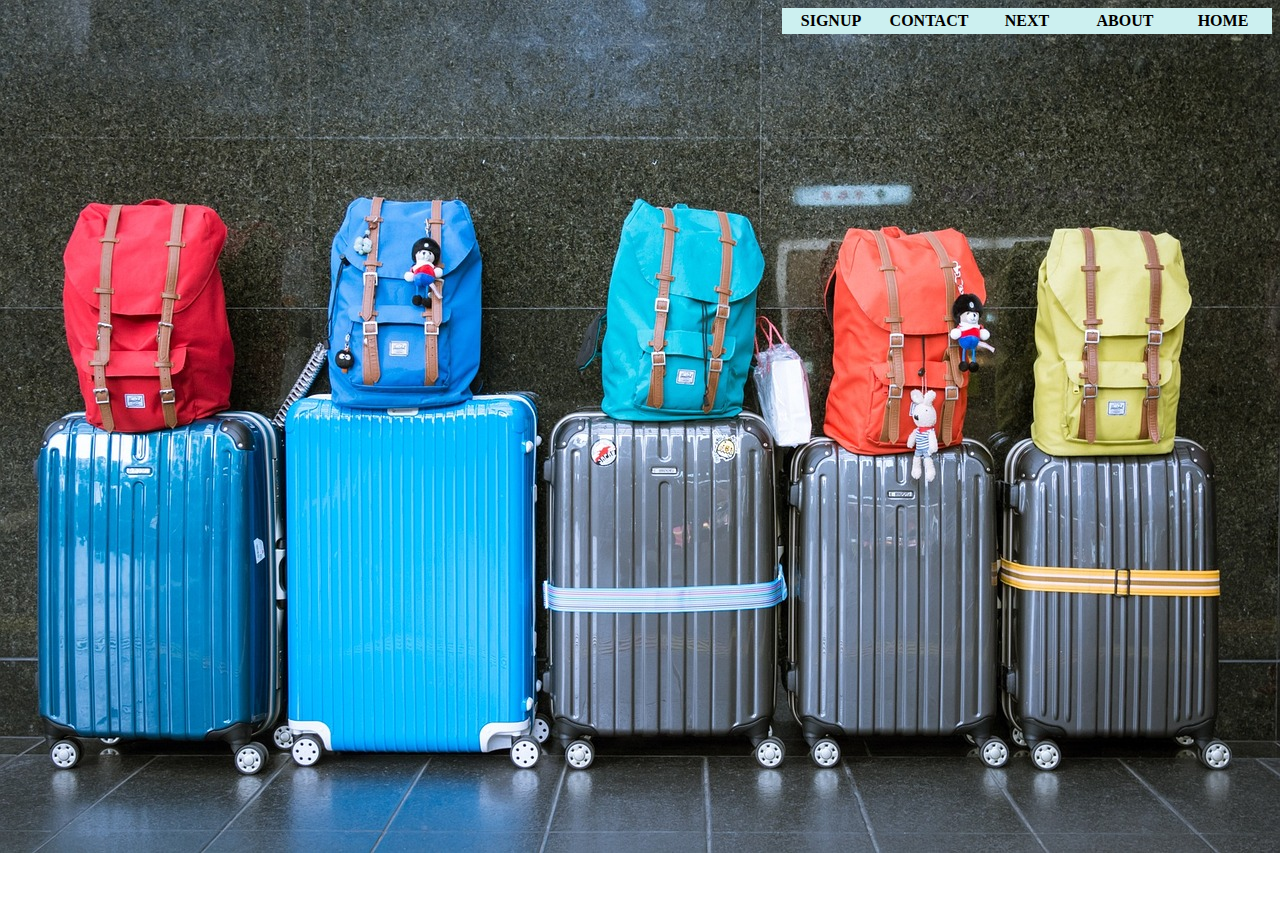
<file: index.html>
<!DOCTYPE html>
<html lang="en">
<head>
    <meta charset="UTF-8">
    <meta http-equiv="X-UA-Compatible" content="IE=edge">
    <meta name="viewport" content="width=device-width, initial-scale=1.0">
    <title>Home Page</title>
    <style type="text/css">
        ul{
            list-style-type: none;
            margin: 0;
            padding: 0;
            overflow: hidden;
        }
        a:link ,a:visited{
            display: block;
            font-weight: bold;
            color: black;
            background-color: rgb(204, 240, 240);
            width: 90px;
            text-align: center;
            padding: 4px;
            text-transform: uppercase;
            text-decoration: none;
        }
        a:hover, a:active{
            background-color: rgb(112, 201, 201);
        }
        li{
            float:right;
        }
    body{
            background-image: url('bgimage2.jpg');
            background-size: cover;
            background-repeat: no-repeat;
        }
    </style>
    
</head>
<body>
    
    
        <ul>
            <li><a href="#">Home</a></li>
            <li><a href="#">About</a></li>
            <li><a href="next.html">next</a></li>
            <li><a href="#">contact</a></li>
            <li><a href="index2.html">signup</a></li>
        </ul>
   
</body>
</html>
</file>
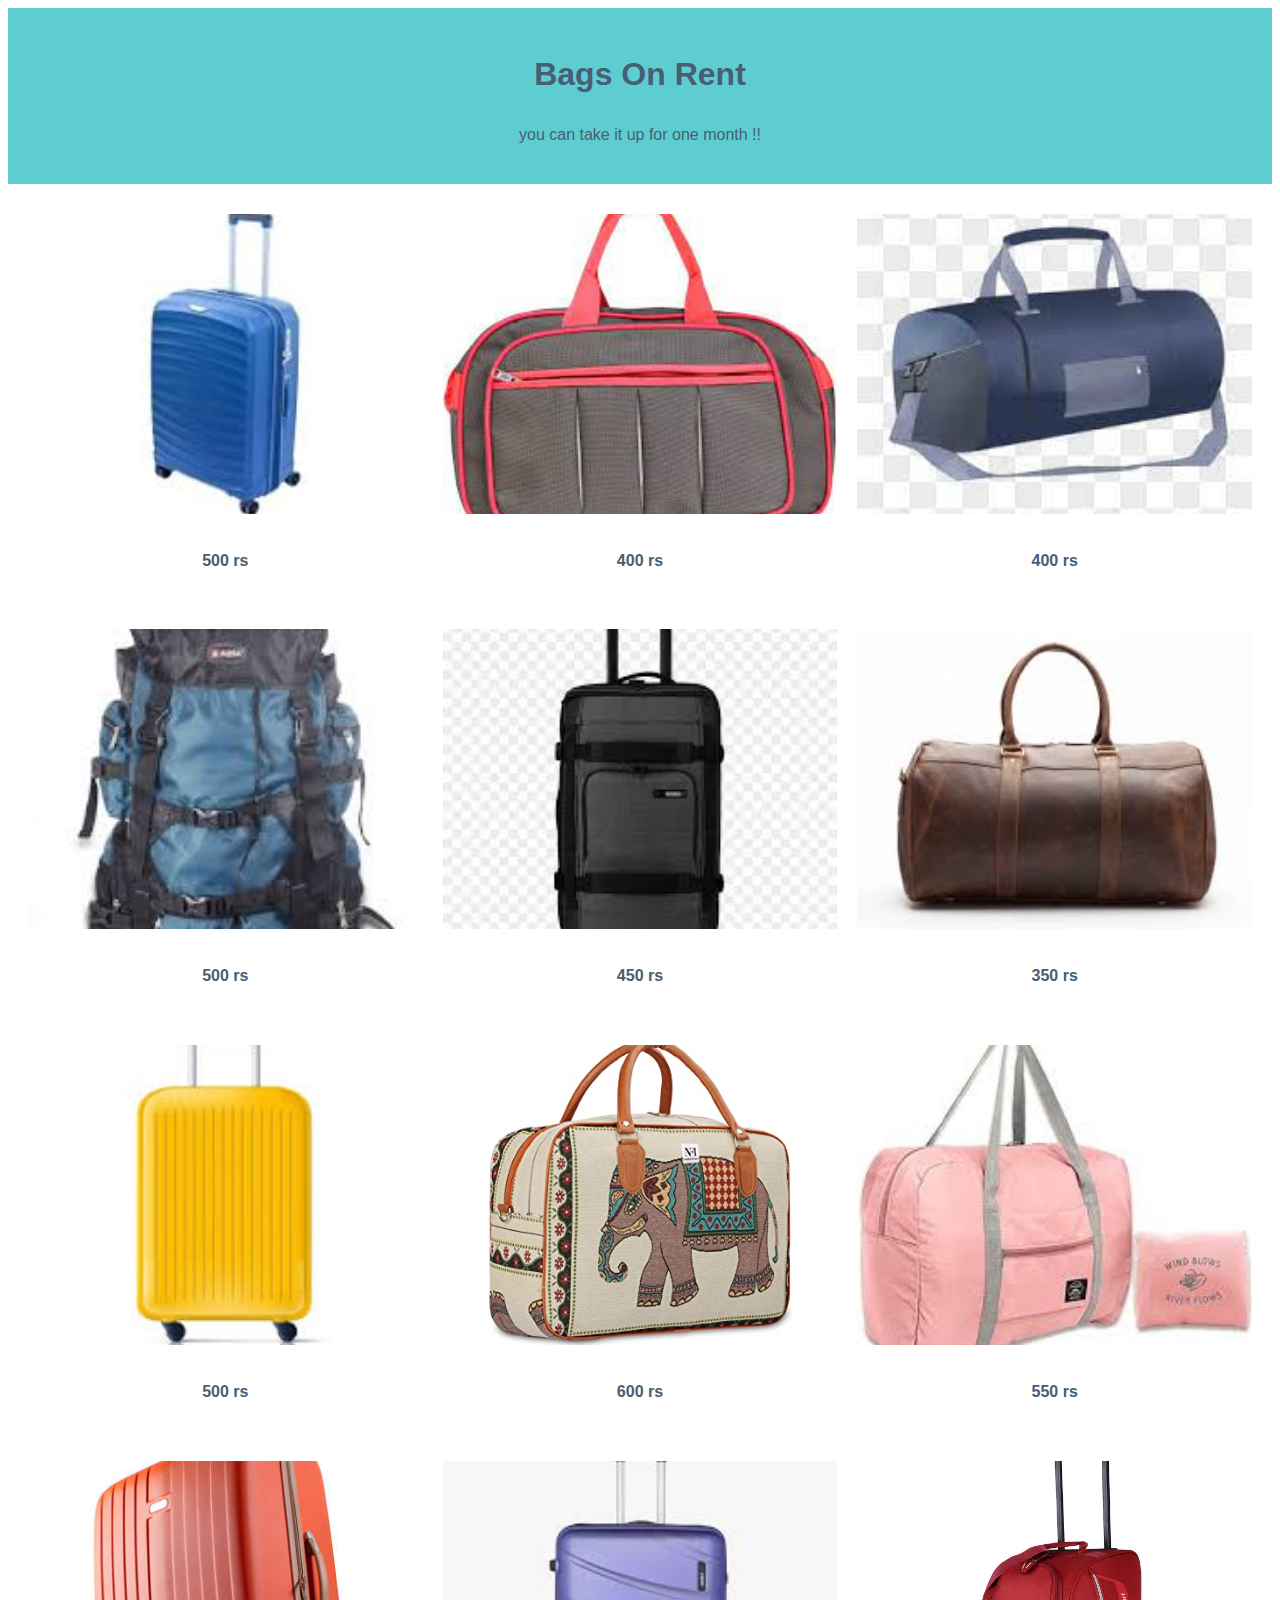
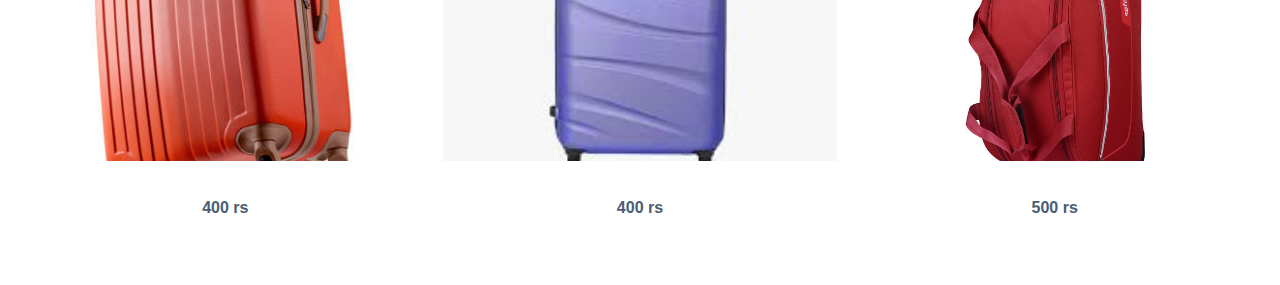
<file: next.html>
<!DOCTYPE html>
<html lang="en">
<head>
    <meta charset="UTF-8">
    <meta http-equiv="X-UA-Compatible" content="IE=edge">
    <meta name="viewport" content="width=device-width, initial-scale=1.0">
    <title>next</title>
    <link rel="stylesheet" href="style.css">
</head>
<body>
    <style>
        /* CSS styles for the header */
        header {
          background-color: #5dcdd1;
          padding: 20px;
          text-align: center;
        }
      </style>
      <header>
        <h1>Bags On Rent</h1>
        <p>you can take it up for one month !!</p>
        
      </header>
    <section class="items">
        <div class="item">
            <a href="order.html"><img src="bag1.jpg"></a>
            <h4>500 rs</h4>
        </div>

        <div class="item">
            <img src="bag2.jpg">
            <h4>400 rs</h4>
        </div>

        <div class="item">
            <img src="bag3.jpg">
            <h4>400 rs</h4>
        </div>

        <div class="item">
            <img src="bag4.jpg">
            <h4>500 rs</h4>
        </div>

        <div class="item">
            <img src="bag5.jpg">
            <h4>450 rs</h4>
        </div>

        <div class="item">
            <img src="bag6.jpg">
            <h4>350 rs</h4>
        </div>

        <div class="item">
            <img src="bag7.jpg">
            <h4>500 rs</h4>
        </div>

        <div class="item">
            <img src="bag8.jpg">
            <h4>600 rs</h4>
        </div>

        <div class="item">
            <img src="bag9.jpg">
            <h4>550 rs</h4>
        </div>

        <div class="item">
            <img src="bag10.jpg">
            <h4>400 rs</h4>
        </div>

        <div class="item">
            <img src="bag11.jpg">
            <h4>400 rs</h4>
        </div>

        <div class="item">
            <img src="bag12.jpg">
            <h4>500 rs</h4>
        </div>

        
    </section>
    
</body>
</html>
</file>
<file: style.css>
*{
  box-sizing: border-box;
}
.contain{
  width: 100%;
  height:100vh;
  background-image:linear-gradient(rgba(119, 203, 207, 0.8),rgba(0,0,50,0.8)),url(bgimage2.avif) ;
  background-position: center;
  background-size: cover;
  position: relative;
}

body{
 
  color:#485e74;
  line-height:1.6;
  font-family: 'Segoe UI', Tahoma, Geneva, Verdana, sans-serif;
  padding:0em;
  
}
/* sign up box sizing*/
.container{
  max-width:1170px;
  margin-left:auto;
  margin-right:auto;
  padding:10em;
}

ul{
  list-style: none;
  padding:0;
}

.brand{
  text-align: center;
}

.brand span{
  color:rgb(226, 215, 215);
}

.company-info h3, .company-info ul{
  text-align: center;
  margin:0 0 1rem 0;
}

.contact{
  background:#dae1e3;
}

/* FORM STYLES */
.contact form{
/*  display: grid;*/
  grid-template-columns: 1fr 1fr;
  grid-gap:20px;
}

.contact form label{
  display:block;
}

.contact form p{
  margin:0;
}

.contact form .full{
  grid-column: 1 / 3;
}

.contact form button, .contact form input, .contact form textarea{
  width:100%;
  padding:1em;
  border:1px solid #438bca;
}

.contact form button{
  background:#75bbb6;
  border:0;
  text-transform: uppercase;
}

.contact form button:hover,.contact form button:focus{
  background:#e9d8cc;
  color:rgb(206, 190, 190);
  outline:0;
  transition: background-color 2s ease-out;
}

.alert{
  text-align: center;
  padding:10px;
  background:#0eab71;
  color:#fff;
  margin-bottom:10px;
  display:none;
}

/* LARGE SCREENS */
@media(min-width:700px){
  .wrapper{
    display: grid;
    grid-template-columns: 1fr 2fr;
  }

  .wrapper > *{
    padding:2em;
  }

  .company-info h3, .company-info ul, .brand{
    text-align: center;
  }
}
.items{
  display: grid;
  grid-template-columns: repeat(3,1fr);
  padding: 30px 20px;
  grid-column-gap: 20px;
  grid-row-gap: 30px;
}
.item img{
  width: 100%;
  height: 300px;
  object-fit: cover;
  cursor:pointer;
  transition: 0.2s ease;

}
.item img:hover{
  transform: scale(1.04);
}
.item h4{
  padding: 5px;
  text-align: center;
}
</file>
